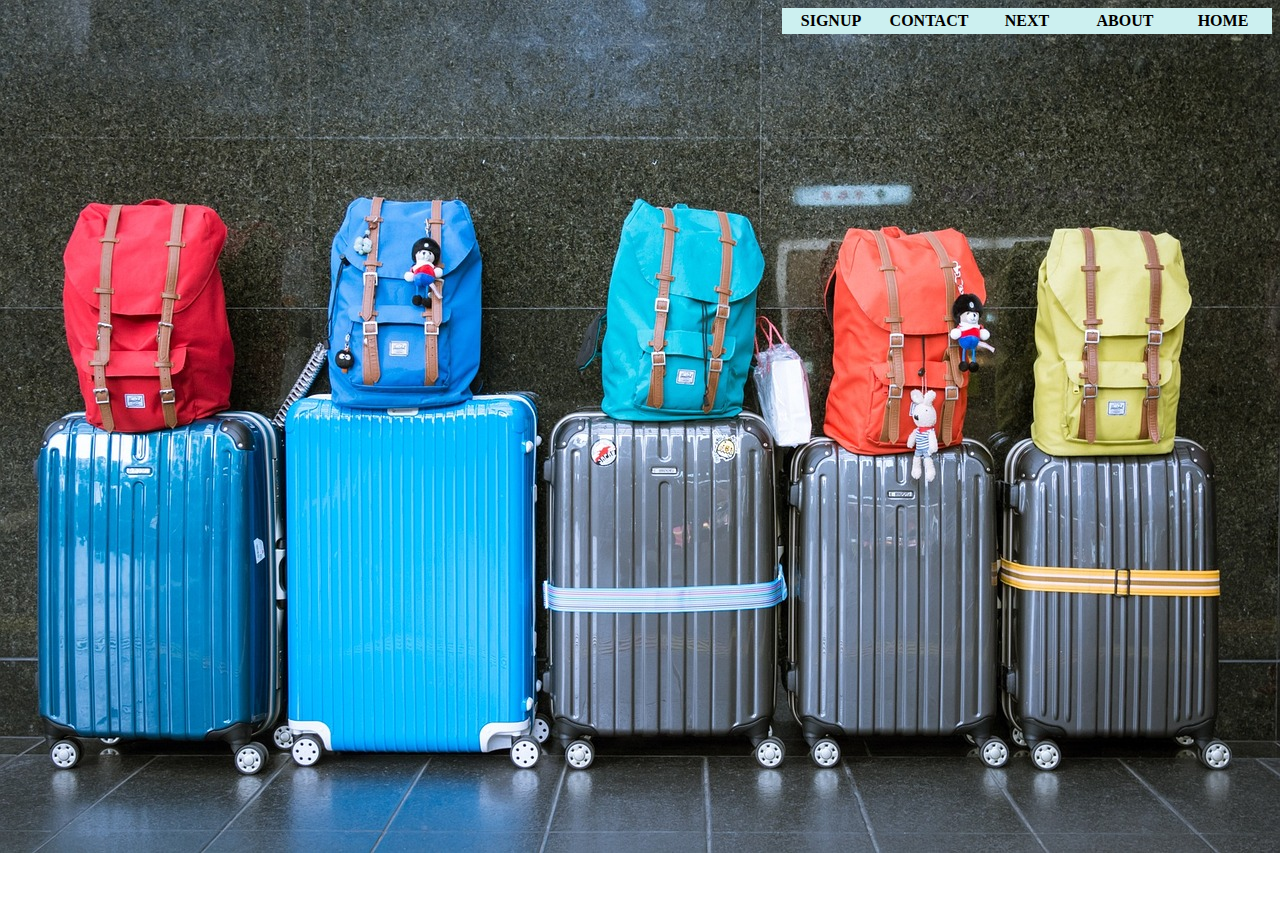
<file: index.html>
<!DOCTYPE html>
<html lang="en">
<head>
    <meta charset="UTF-8">
    <meta http-equiv="X-UA-Compatible" content="IE=edge">
    <meta name="viewport" content="width=device-width, initial-scale=1.0">
    <title>Home Page</title>
    <style type="text/css">
        ul{
            list-style-type: none;
            margin: 0;
            padding: 0;
            overflow: hidden;
        }
        a:link ,a:visited{
            display: block;
            font-weight: bold;
            color: black;
            background-color: rgb(204, 240, 240);
            width: 90px;
            text-align: center;
            padding: 4px;
            text-transform: uppercase;
            text-decoration: none;
        }
        a:hover, a:active{
            background-color: rgb(112, 201, 201);
        }
        li{
            float:right;
        }
    body{
            background-image: url('bgimage2.jpg');
            background-size: cover;
            background-repeat: no-repeat;
        }
    </style>
    
</head>
<body>
    
    
        <ul>
            <li><a href="#">Home</a></li>
            <li><a href="#">About</a></li>
            <li><a href="next.html">next</a></li>
            <li><a href="#">contact</a></li>
            <li><a href="index2.html">signup</a></li>
        </ul>
   
</body>
</html>
</file>
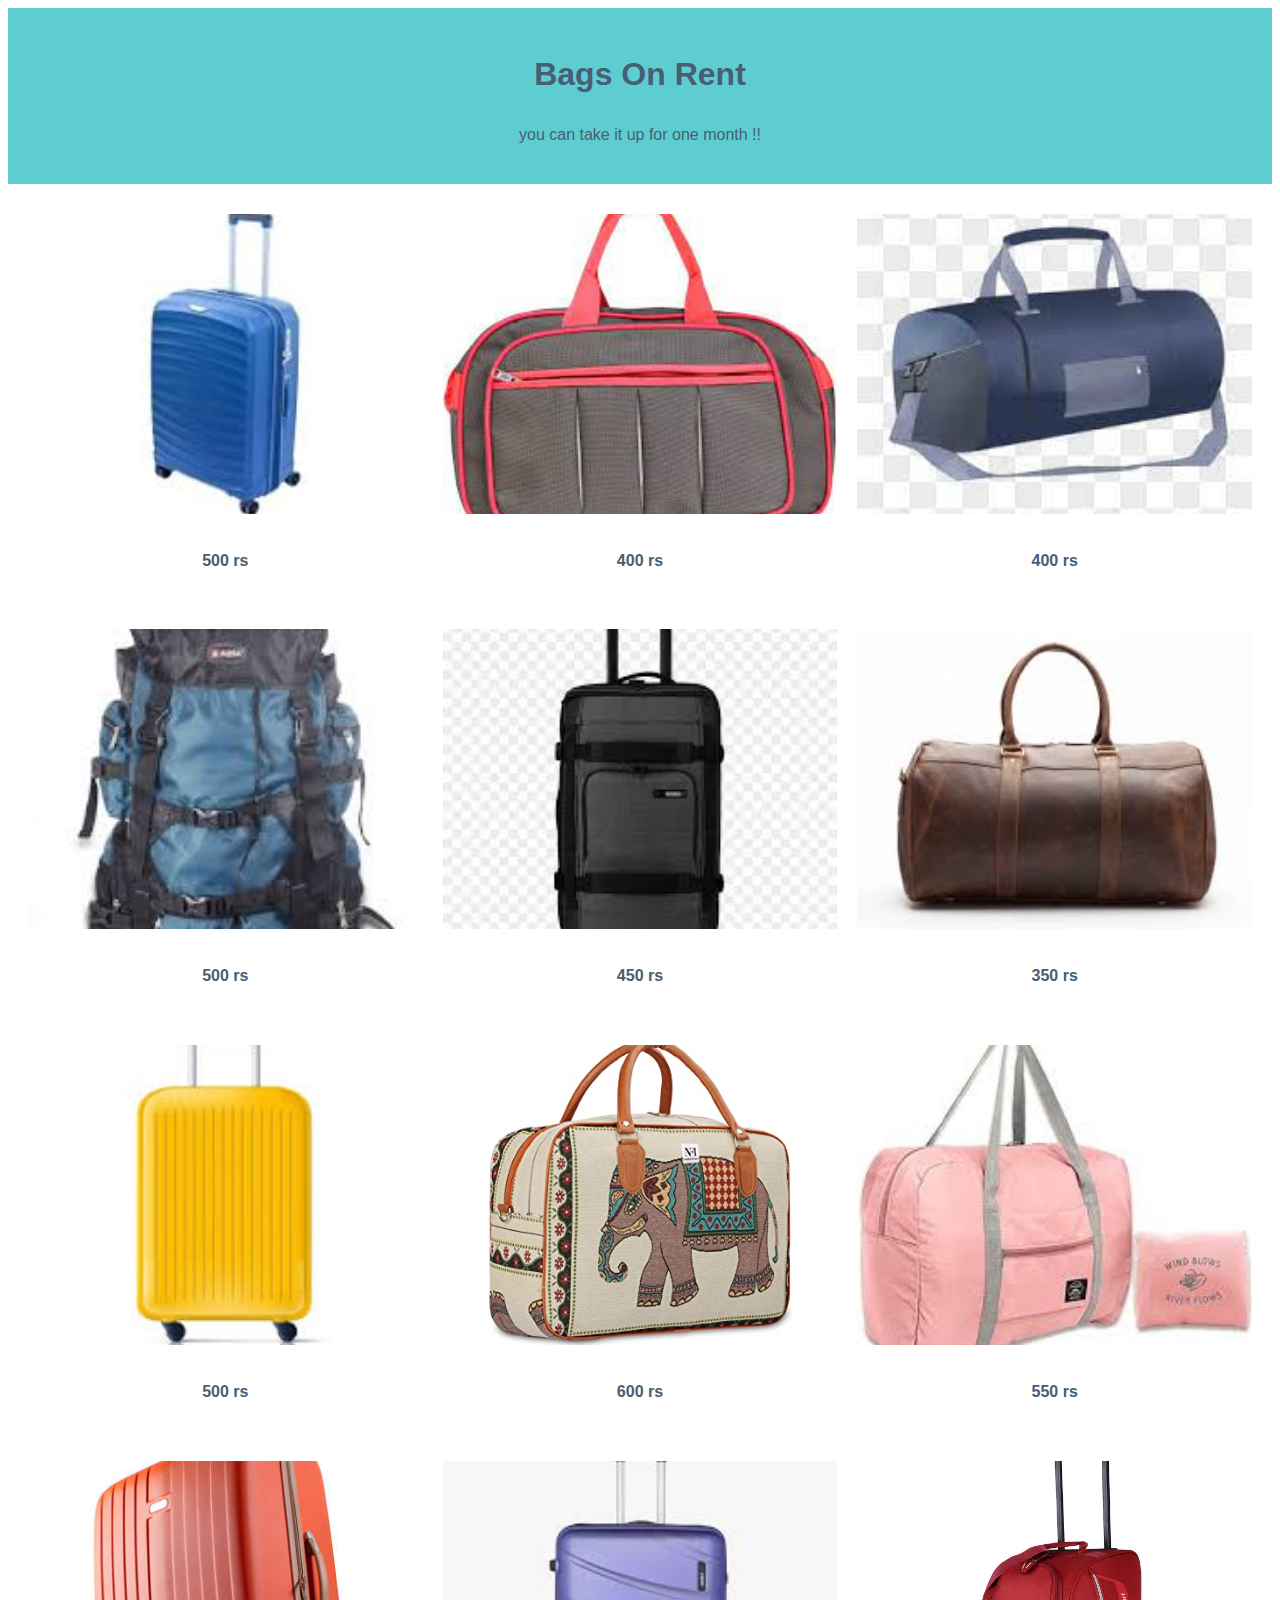
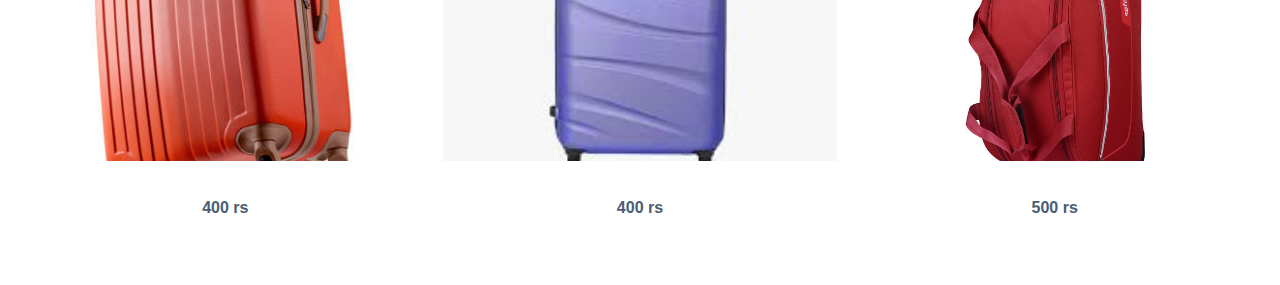
<file: next.html>
<!DOCTYPE html>
<html lang="en">
<head>
    <meta charset="UTF-8">
    <meta http-equiv="X-UA-Compatible" content="IE=edge">
    <meta name="viewport" content="width=device-width, initial-scale=1.0">
    <title>next</title>
    <link rel="stylesheet" href="style.css">
</head>
<body>
    <style>
        /* CSS styles for the header */
        header {
          background-color: #5dcdd1;
          padding: 20px;
          text-align: center;
        }
      </style>
      <header>
        <h1>Bags On Rent</h1>
        <p>you can take it up for one month !!</p>
        
      </header>
    <section class="items">
        <div class="item">
            <a href="order.html"><img src="bag1.jpg"></a>
            <h4>500 rs</h4>
        </div>

        <div class="item">
            <img src="bag2.jpg">
            <h4>400 rs</h4>
        </div>

        <div class="item">
            <img src="bag3.jpg">
            <h4>400 rs</h4>
        </div>

        <div class="item">
            <img src="bag4.jpg">
            <h4>500 rs</h4>
        </div>

        <div class="item">
            <img src="bag5.jpg">
            <h4>450 rs</h4>
        </div>

        <div class="item">
            <img src="bag6.jpg">
            <h4>350 rs</h4>
        </div>

        <div class="item">
            <img src="bag7.jpg">
            <h4>500 rs</h4>
        </div>

        <div class="item">
            <img src="bag8.jpg">
            <h4>600 rs</h4>
        </div>

        <div class="item">
            <img src="bag9.jpg">
            <h4>550 rs</h4>
        </div>

        <div class="item">
            <img src="bag10.jpg">
            <h4>400 rs</h4>
        </div>

        <div class="item">
            <img src="bag11.jpg">
            <h4>400 rs</h4>
        </div>

        <div class="item">
            <img src="bag12.jpg">
            <h4>500 rs</h4>
        </div>

        
    </section>
    
</body>
</html>
</file>
<file: style.css>
*{
  box-sizing: border-box;
}
.contain{
  width: 100%;
  height:100vh;
  background-image:linear-gradient(rgba(119, 203, 207, 0.8),rgba(0,0,50,0.8)),url(bgimage2.avif) ;
  background-position: center;
  background-size: cover;
  position: relative;
}

body{
 
  color:#485e74;
  line-height:1.6;
  font-family: 'Segoe UI', Tahoma, Geneva, Verdana, sans-serif;
  padding:0em;
  
}
/* sign up box sizing*/
.container{
  max-width:1170px;
  margin-left:auto;
  margin-right:auto;
  padding:10em;
}

ul{
  list-style: none;
  padding:0;
}

.brand{
  text-align: center;
}

.brand span{
  color:rgb(226, 215, 215);
}

.company-info h3, .company-info ul{
  text-align: center;
  margin:0 0 1rem 0;
}

.contact{
  background:#dae1e3;
}

/* FORM STYLES */
.contact form{
/*  display: grid;*/
  grid-template-columns: 1fr 1fr;
  grid-gap:20px;
}

.contact form label{
  display:block;
}

.contact form p{
  margin:0;
}

.contact form .full{
  grid-column: 1 / 3;
}

.contact form button, .contact form input, .contact form textarea{
  width:100%;
  padding:1em;
  border:1px solid #438bca;
}

.contact form button{
  background:#75bbb6;
  border:0;
  text-transform: uppercase;
}

.contact form button:hover,.contact form button:focus{
  background:#e9d8cc;
  color:rgb(206, 190, 190);
  outline:0;
  transition: background-color 2s ease-out;
}

.alert{
  text-align: center;
  padding:10px;
  background:#0eab71;
  color:#fff;
  margin-bottom:10px;
  display:none;
}

/* LARGE SCREENS */
@media(min-width:700px){
  .wrapper{
    display: grid;
    grid-template-columns: 1fr 2fr;
  }

  .wrapper > *{
    padding:2em;
  }

  .company-info h3, .company-info ul, .brand{
    text-align: center;
  }
}
.items{
  display: grid;
  grid-template-columns: repeat(3,1fr);
  padding: 30px 20px;
  grid-column-gap: 20px;
  grid-row-gap: 30px;
}
.item img{
  width: 100%;
  height: 300px;
  object-fit: cover;
  cursor:pointer;
  transition: 0.2s ease;

}
.item img:hover{
  transform: scale(1.04);
}
.item h4{
  padding: 5px;
  text-align: center;
}
</file>
